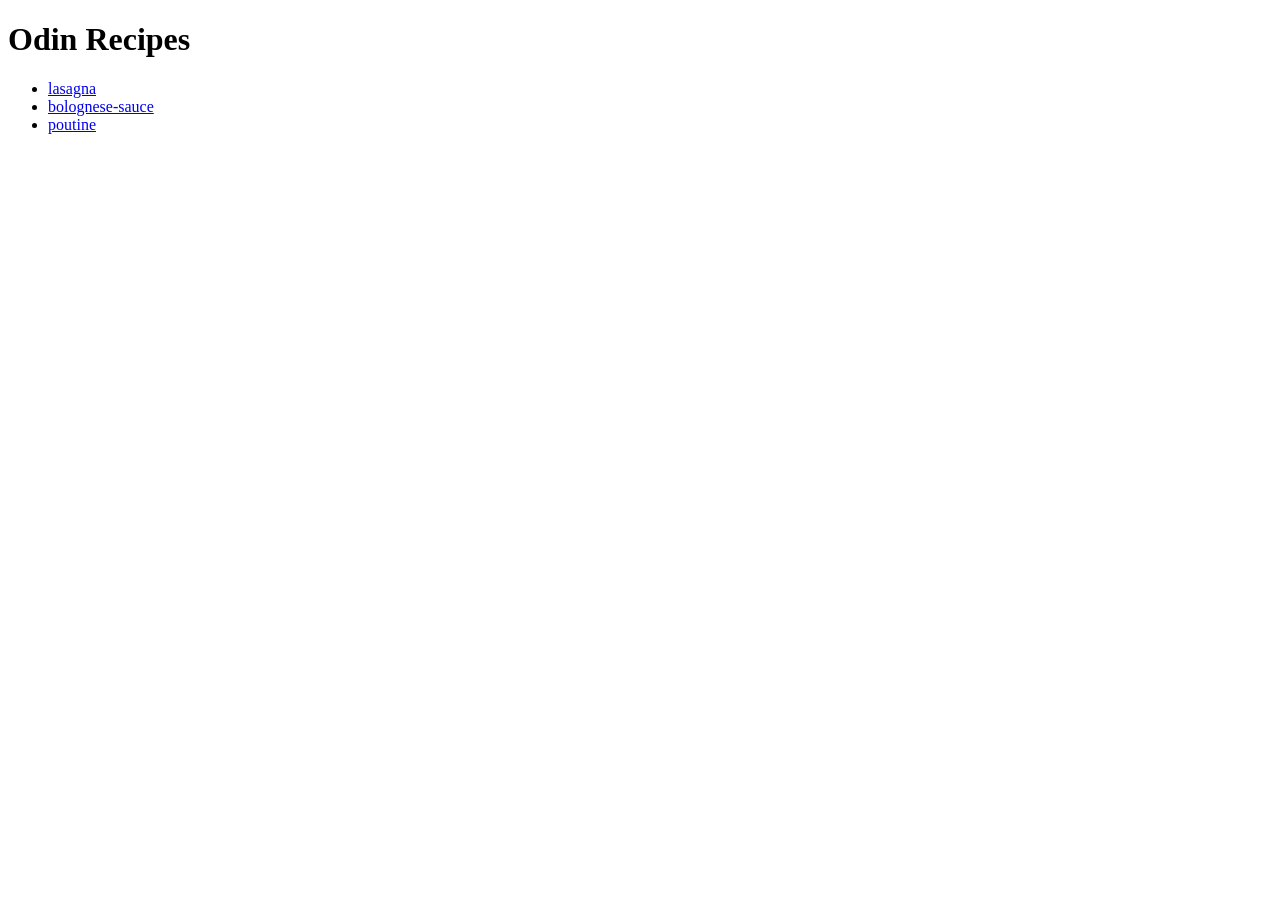
<file: index.html>
<!DOCTYPE html>
<html lang="en">
    <head>
        <meta charset="utf-8">
        <title>odin-recipes</title>
    </head>
    <body>
        <h1>Odin Recipes</h1>

        <ul>
            <li><a href="./recipes/lasagna.html">lasagna</a> </li>
            <li><a href="./recipes/bolognese-sauce.html">bolognese-sauce</a></li>
            <li><a href="./recipes/poutine.html">poutine</a></li>
        </ul>
    </body>
</html>
</file>
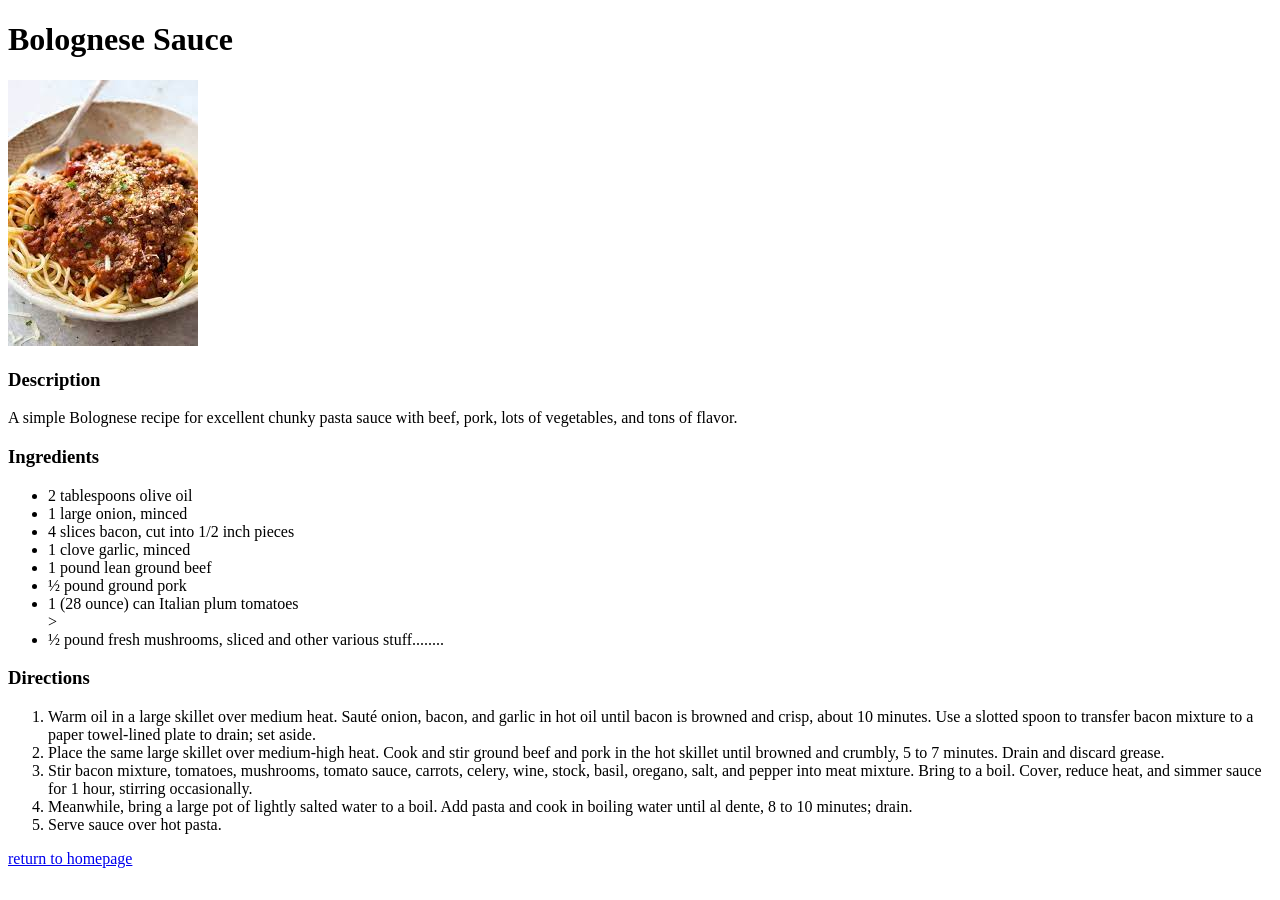
<file: recipes/bolognese-sauce.html>
<!DOCTYPE html>
<html lang="eng">
    <head>
        <meta charset="utf-8">
        <title>bolognese sauce</title>
    </head>
    <body>
        <h1>Bolognese Sauce</h1>
        <img src="./bolognese-sauce.jpeg" alt="bolognese sauce">
        <h3>Description</h3>
        <p>A simple Bolognese recipe for excellent chunky pasta sauce with beef, pork, lots of vegetables, and tons of flavor. </p>
        <h3>Ingredients</h3>
        <ul>
            <li>2 tablespoons olive oil </li>
            <li>1 large onion, minced </li>
            <li>4 slices bacon, cut into 1/2 inch pieces </li>
            <li>1 clove garlic, minced </li>
            <li>1 pound lean ground beef </li>
            <li>½ pound ground pork </li>
            <li>1 (28 ounce) can Italian plum tomatoes </li>>
            <li>½ pound fresh mushrooms, sliced and other various stuff........</li>
        </ul>
        <h3>Directions</h3>
        <ol>
            <li>Warm oil in a large skillet over medium heat. Sauté onion, bacon, and garlic in hot oil until bacon is browned and crisp, about 10 minutes. Use a slotted spoon to transfer bacon mixture to a paper towel-lined plate to drain; set aside.</li>
            <li>Place the same large skillet over medium-high heat. Cook and stir ground beef and pork in the hot skillet until browned and crumbly, 5 to 7 minutes. Drain and discard grease.</li>
            <li>Stir bacon mixture, tomatoes, mushrooms, tomato sauce, carrots, celery, wine, stock, basil, oregano, salt, and pepper into meat mixture. Bring to a boil. Cover, reduce heat, and simmer sauce for 1 hour, stirring occasionally.</li>
            <li>Meanwhile, bring a large pot of lightly salted water to a boil. Add pasta and cook in boiling water until al dente, 8 to 10 minutes; drain.</li>
            <li>Serve sauce over hot pasta.</li>
        </ol>

        <a href="../index.html">return to homepage</a>
    </body>
</html>
</file>
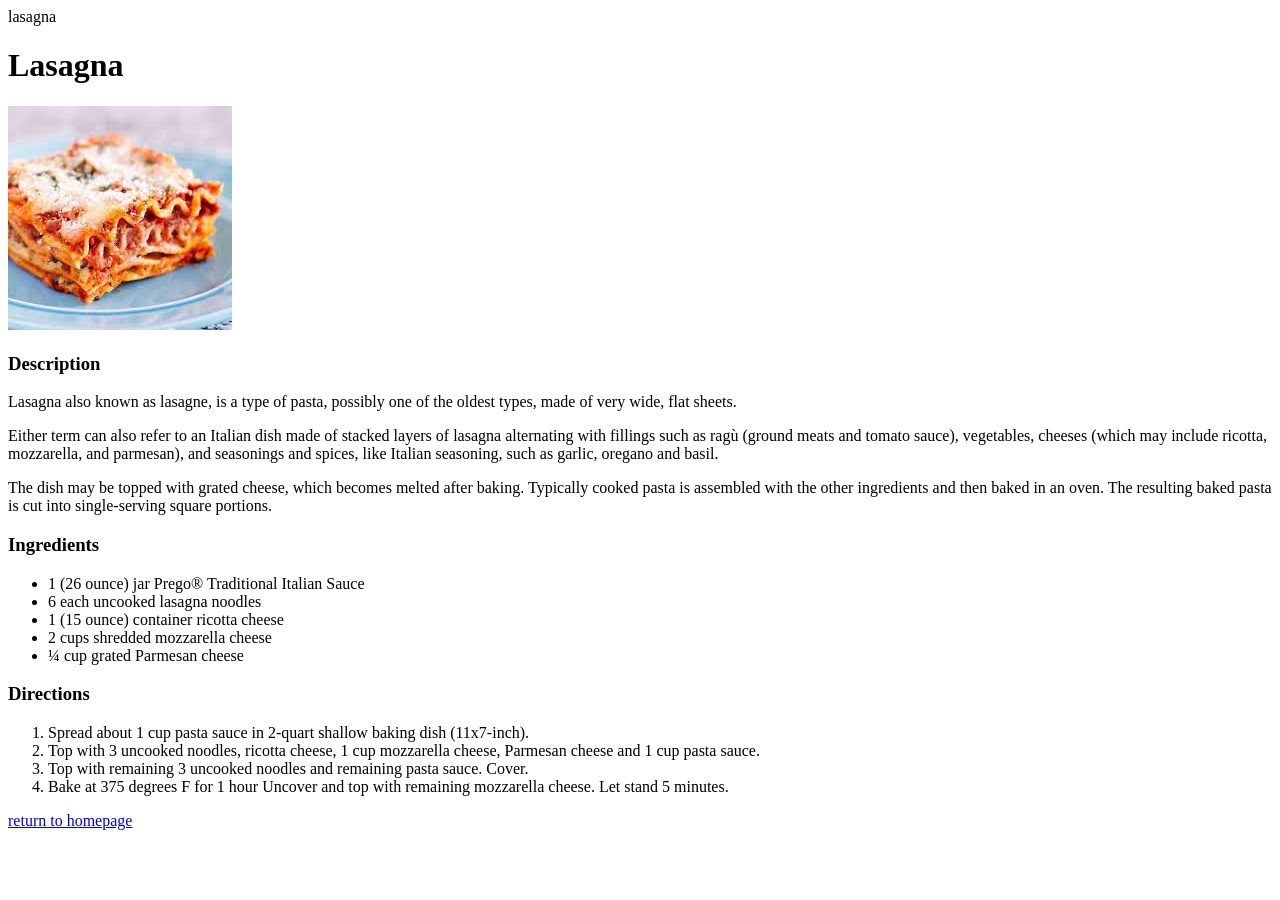
<file: recipes/lasagna.html>
<!DOCTYPE html>
<html lang="en">
    <head>
        <meta charset="utf-8"
        <title>lasagna</title>
    </head>
    <body>
        <h1>Lasagna</h1>
        <img src="./lasagna.jpeg" alt="lasagna">
        <p>
            <h3>Description</h3>
            Lasagna also known as lasagne, is a type of pasta, possibly one of the oldest types, made of very wide, flat sheets.
        </p>
        <p>
            Either term can also refer to an Italian dish made of stacked layers of lasagna alternating with fillings such as ragù
            (ground meats and tomato sauce), vegetables, cheeses (which may include ricotta, mozzarella, and parmesan),
            and seasonings and spices, like Italian seasoning, such as garlic, oregano and basil.
        </p>
        <p>
            The dish may be topped with grated cheese, which becomes melted after baking.
            Typically cooked pasta is assembled with the other ingredients and then baked in an oven.
            The resulting baked pasta is cut into single-serving square portions. 
        </p>

        <h3>Ingredients</h3>
        <ul>
            <li>1 (26 ounce) jar Prego® Traditional Italian Sauce </li>
            <li>6 each uncooked lasagna noodles </li>
            <li>1 (15 ounce) container ricotta cheese </li>
            <li>2 cups shredded mozzarella cheese </li>
            <li>¼ cup grated Parmesan cheese </li>
        </ul>

        <h3>Directions</h3>
        <ol>
            <li>Spread about 1 cup pasta sauce in 2-quart shallow baking dish (11x7-inch). </li>
            <li>Top with 3 uncooked noodles, ricotta cheese, 1 cup mozzarella cheese, Parmesan cheese and 1 cup pasta sauce.</li>
            <li>Top with remaining 3 uncooked noodles and remaining pasta sauce. Cover.</li>
            <li>Bake at 375 degrees F for 1 hour Uncover and top with remaining mozzarella cheese. Let stand 5 minutes.</li>
        </ol>

        <a href="../index.html">return to homepage</a>

            
            
        
    </body>
</html>
</file>
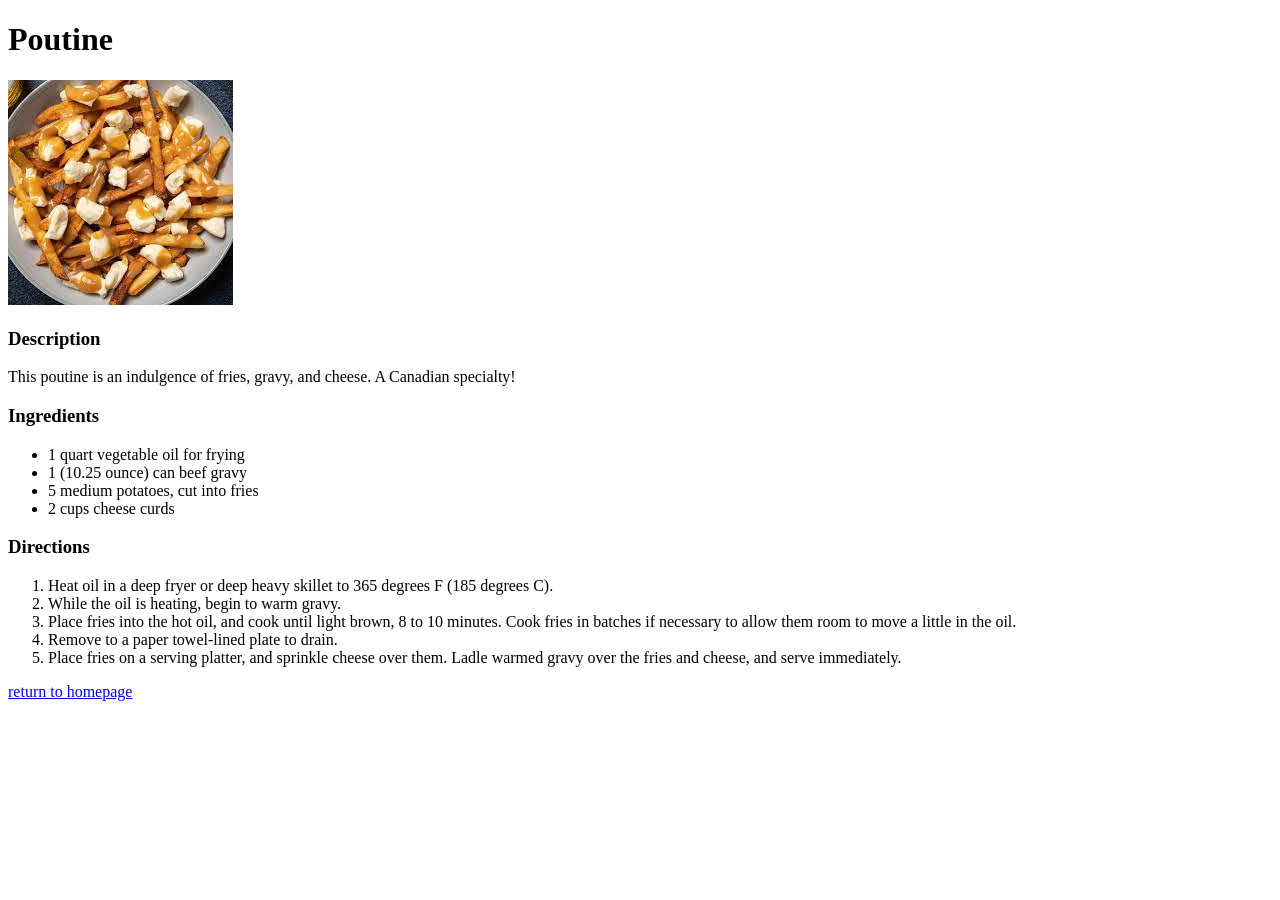
<file: recipes/poutine.html>
<!DOCTYPE html>
<html lang="en">
    <head>
        <meta charset="utf-8">
        <title>Poutine</title>
    </head>
    <body>
        <h1>Poutine</h1>
        <img src="./poutine.jpeg" alt="poutine">
        <h3>Description</h3>
        <p>
            This poutine is an indulgence of fries, gravy, and cheese. A Canadian specialty! 
        </p>
        <h3>Ingredients</h3>
        <ul>
            <li>1 quart vegetable oil for frying </li>
            <li>1 (10.25 ounce) can beef gravy </li>
            <li>5 medium potatoes, cut into fries </li>
            <li>2 cups cheese curds </li>
        </ul>

        <h3>Directions</h3>
        <ol>
            <li>Heat oil in a deep fryer or deep heavy skillet to 365 degrees F (185 degrees C).</li>
            <li>While the oil is heating, begin to warm gravy.</li>
            <li>Place fries into the hot oil, and cook until light brown, 8 to 10 minutes. Cook fries in batches if necessary to allow them room to move a little in the oil. </li>
            <li>Remove to a paper towel-lined plate to drain.</li>
            <li>Place fries on a serving platter, and sprinkle cheese over them. Ladle warmed gravy over the fries and cheese, and serve immediately.</li>
        </ol>


        <a href="../index.html">return to homepage</a>
    </body>

</html>
</file>
